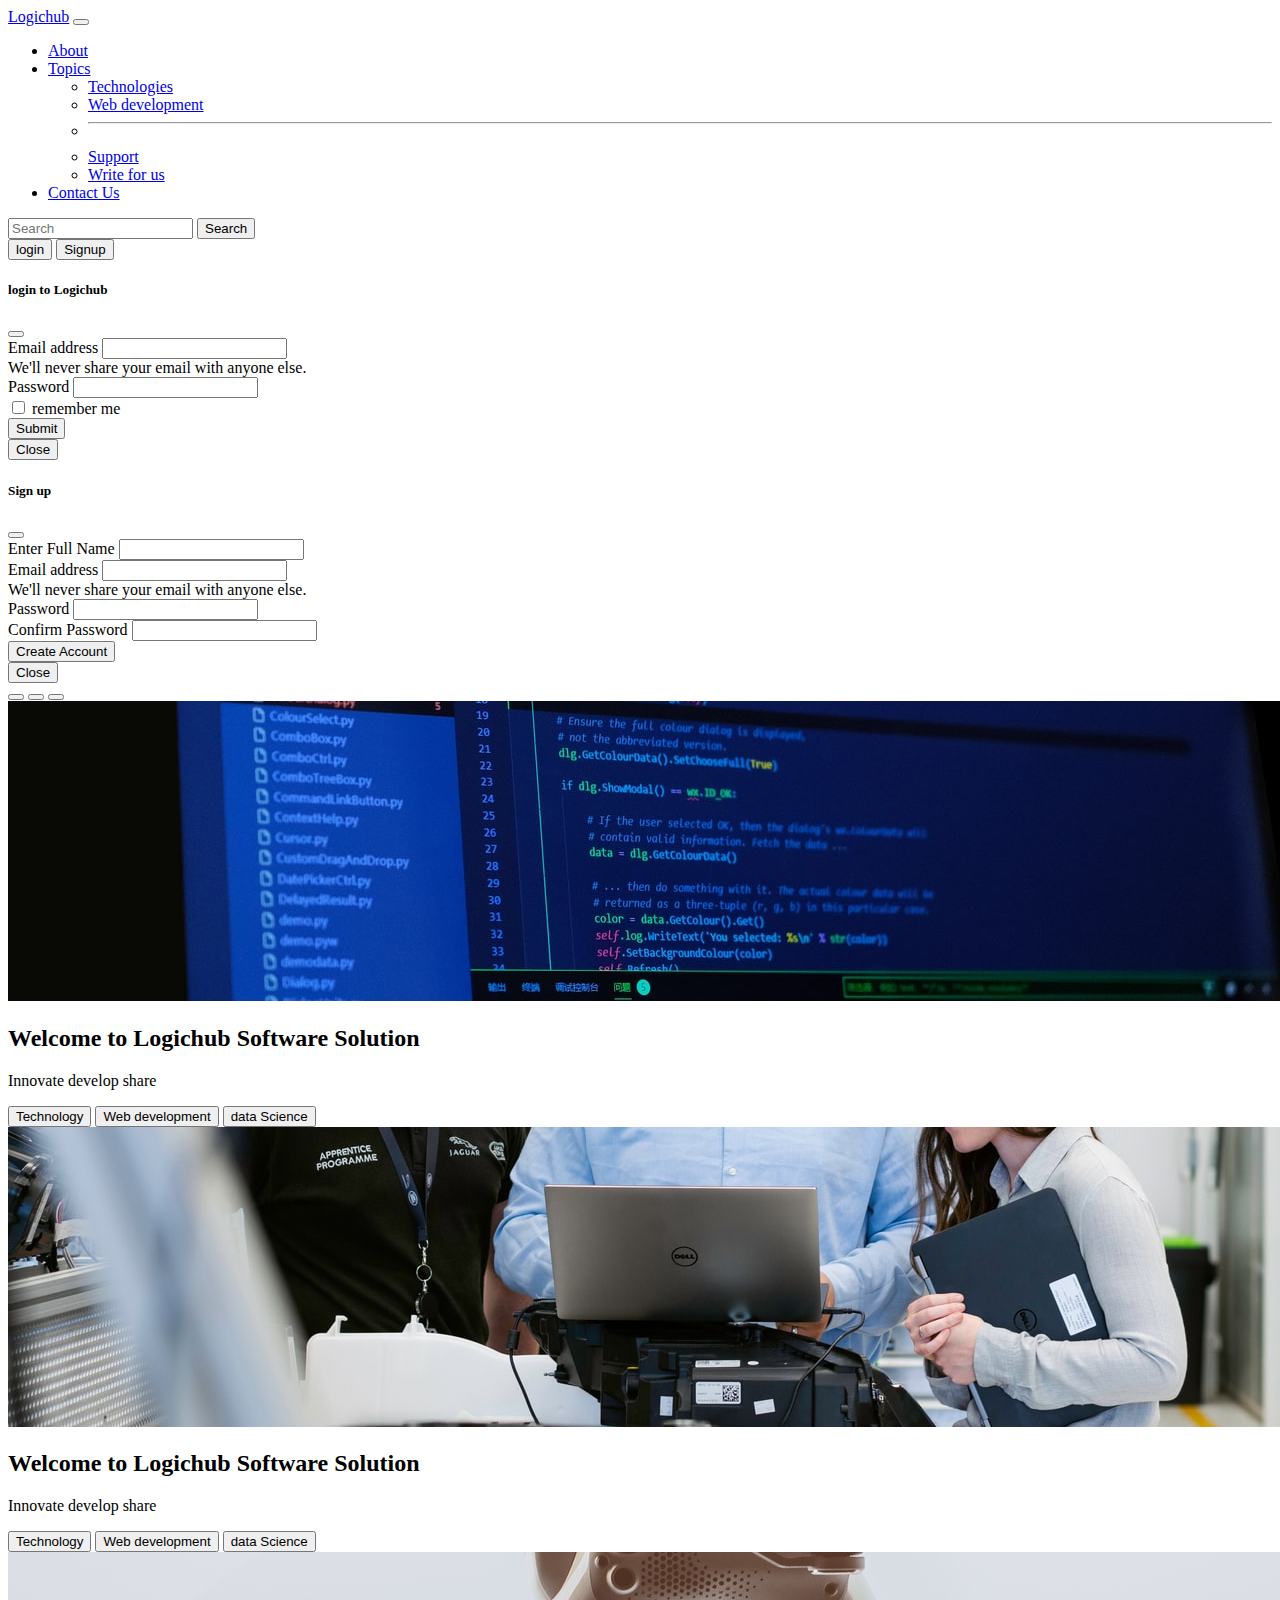
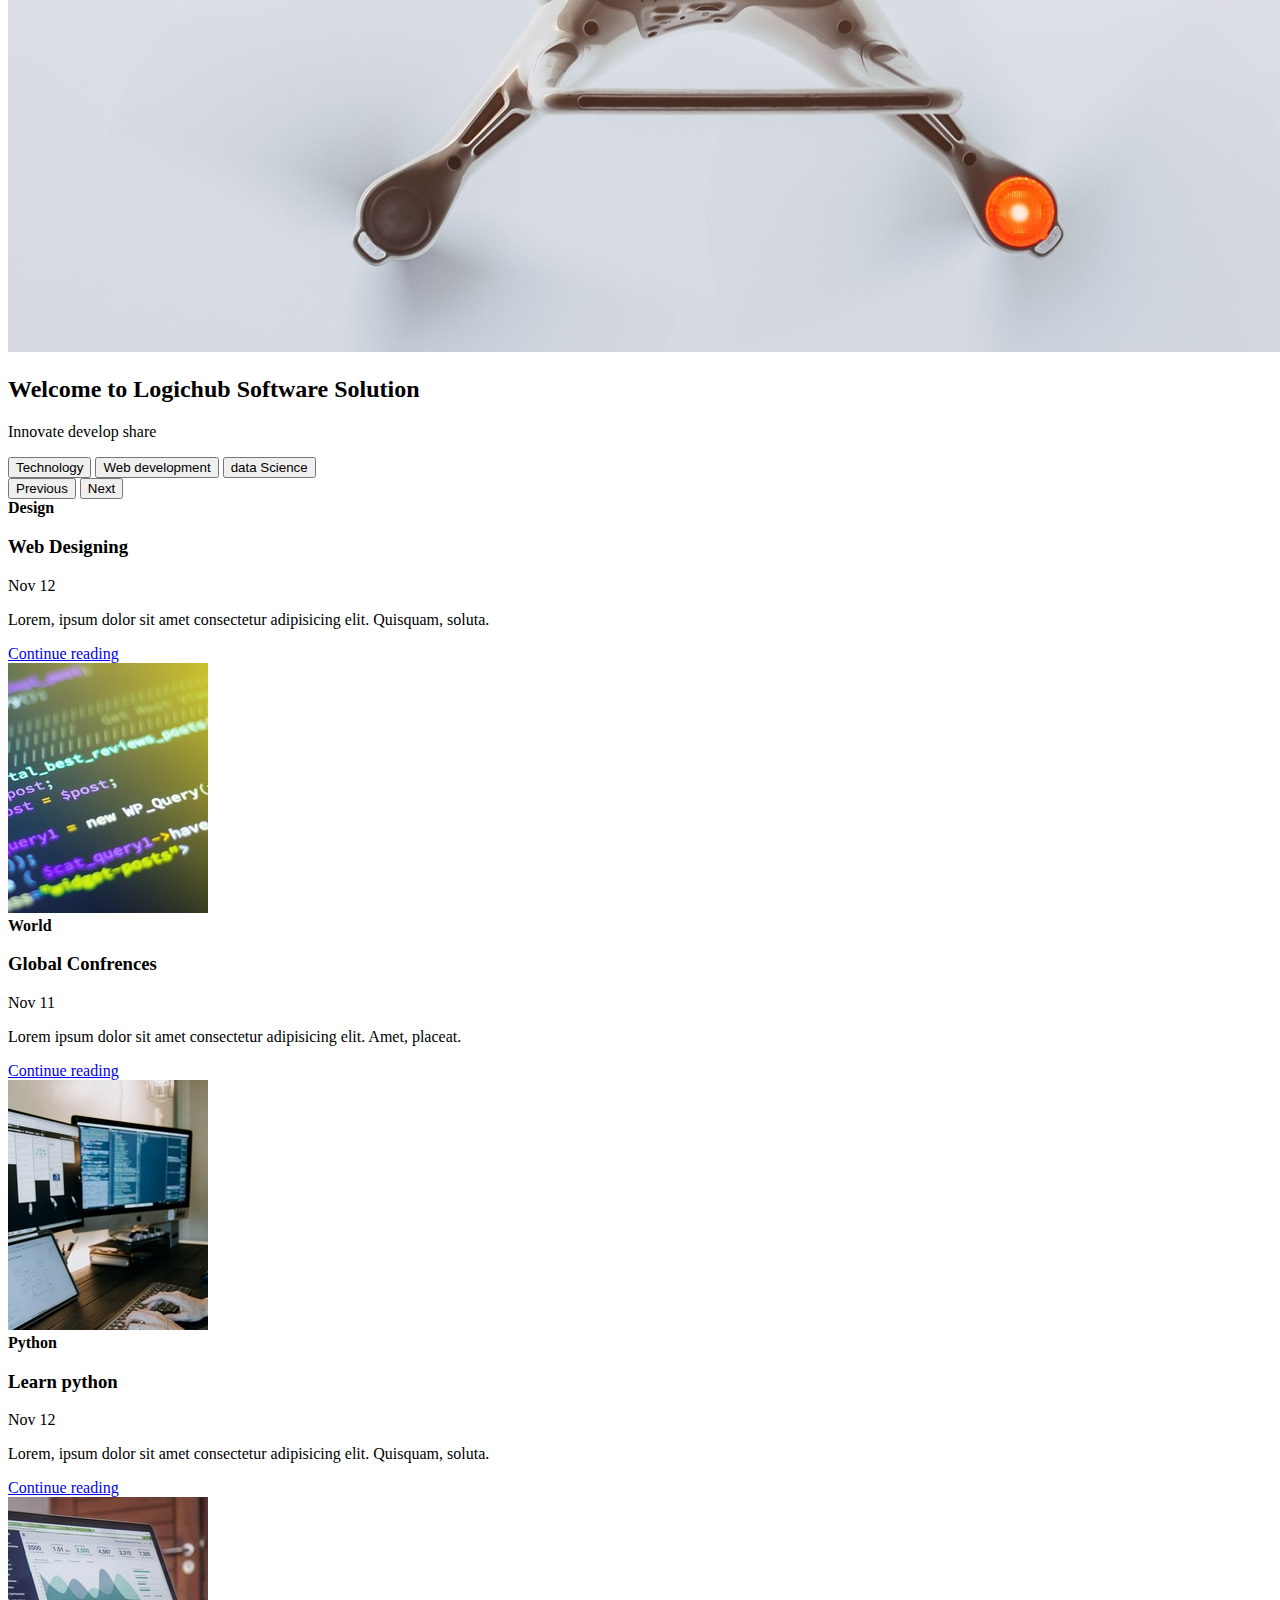
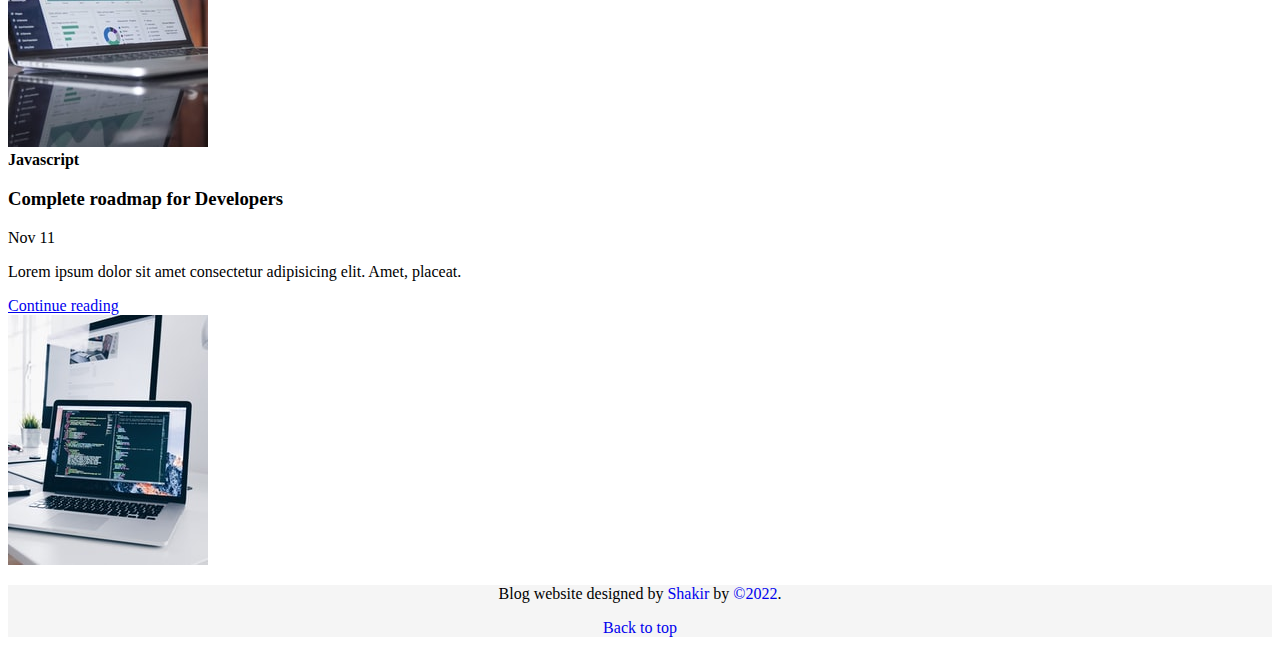
<file: index.html>
<!doctype html>
<html lang="en">

<head>
    <meta charset="utf-8">
    <meta name="viewport" content="width=device-width, initial-scale=1">
    <title>Bootstrap demo</title>
   <link rel="stylesheet" href="css/style.css">
    <link href="https://cdn.jsdelivr.net/npm/bootstrap@5.2.0/dist/css/bootstrap.min.css" rel="stylesheet"
        integrity="sha384-gH2yIJqKdNHPEq0n4Mqa/HGKIhSkIHeL5AyhkYV8i59U5AR6csBvApHHNl/vI1Bx" crossorigin="anonymous">
</head>

<body>
    <nav class="navbar navbar-expand-lg navbar-dark bg-dark">
        <div class="container-fluid">
            <a class="navbar-brand" href="index.html">Logichub</a>
            <button class="navbar-toggler" type="button" data-bs-toggle="collapse"
                data-bs-target="#navbarSupportedContent" aria-controls="navbarSupportedContent" aria-expanded="false"
                aria-label="Toggle navigation">
                <span class="navbar-toggler-icon"></span>
            </button>
            <div class="collapse navbar-collapse" id="navbarSupportedContent">
                <ul class="navbar-nav me-auto mb-2 mb-lg-0">
                    <li class="nav-item">
                        <a class="nav-link " aria-current="page" href="about.html">About</a>
                    </li>

                    <li class="nav-item dropdown">
                        <a class="nav-link dropdown-toggle" href="#" role="button" data-bs-toggle="dropdown"
                            aria-expanded="false">
                            Topics
                        </a>
                        <ul class="dropdown-menu">
                            <li><a class="dropdown-item" href="#">Technologies</a></li>
                            <li><a class="dropdown-item" href="#">Web development</a></li>
                            <li>
                                <hr class="dropdown-divider">
                            </li>
                            <li><a class="dropdown-item" href="#">Support</a></li>
                            <li><a class="dropdown-item" href="#">Write for us</a></li>
                        </ul>
                    </li>
                    <li class="nav-item">
                        <a class="nav-link " aria-current="page" href="contact.html">Contact Us</a>
                    </li>
                </ul>
                <form class="d-flex" role="search">
                    <input class="form-control me-2" type="search" placeholder="Search" aria-label="Search">
                    <button class="btn btn-outline-danger" type="submit">Search</button>
                </form>
                <div class="mx-2">
                    <button class="btn btn-danger" data-bs-toggle="modal" data-bs-target="#loginModal">login</button>
                    <button class="btn btn-danger" data-bs-toggle="modal" data-bs-target="#signupModal">Signup</button>
            </div>
        </div>
    </nav>
  <!-- login Modal -->
  <div class="modal fade" id="loginModal" tabindex="-1" aria-labelledby="loginModalLabel" aria-hidden="true">
    <div class="modal-dialog">
      <div class="modal-content">
        <div class="modal-header">
          <h5 class="modal-title" id="loginModalLabel">login to Logichub</h5>
          <button type="button" class="btn-close" data-bs-dismiss="modal" aria-label="Close"></button>
        </div>
        <div class="modal-body">
            <form>
                <div class="mb-3">
                  <label for="InputEmail1" class="form-label">Email address</label>
                  <input type="email" class="form-control" id="InputEmail1" aria-describedby="emailHelp">
                  <div id="emailHelp" class="form-text">We'll never share your email with anyone else.</div>
                </div>
                <div class="mb-3">
                  <label for="InputPassword1" class="form-label">Password</label>
                  <input type="password" class="form-control" id="InputPassword1">
                </div>
                <div class="mb-3 form-check">
                  <input type="checkbox" class="form-check-input" id="CheckBox">
                  <label class="form-check-label" for="CheckBox">remember me</label>
                </div>
                <button type="submit" class="btn btn-primary">Submit</button>
              </form>
        </div>
        <div class="modal-footer">
          <button type="button" class="btn btn-secondary" data-bs-dismiss="modal">Close</button>
        </div>
      </div>
    </div>
  </div>
  
  <!--Signup Modal -->
  <div class="modal fade" id="signupModal" tabindex="-1" aria-labelledby="signupModalLabel" aria-hidden="true">
    <div class="modal-dialog">
      <div class="modal-content">
        <div class="modal-header">
          <h5 class="modal-title" id="signupModalLabel">Sign up</h5>
          <button type="button" class="btn-close" data-bs-dismiss="modal" aria-label="Close"></button>
        </div>
        <div class="modal-body">
            <form>
                <div class="mb-3">
                    <label for="fullname" class="form-label">Enter Full Name</label>
                    <input type="email" class="form-control" id="fullname" aria-describedby="fullnameHelp">
                    <div id="fullnameHelp" class="form-text"></div>
                  </div>
                <div class="mb-3">
                  <label for="InputEmail1" class="form-label">Email address</label>
                  <input type="email" class="form-control" id="InputEmail1" aria-describedby="emailHelp">
                  <div id="emailHelp" class="form-text">We'll never share your email with anyone else.</div>
                </div>
                <div class="mb-3">
                  <label for="InputPassword1" class="form-label">Password</label>
                  <input type="password" class="form-control" id="InputPassword1">
                </div>
                <div class="mb-3">
                    <label for="cInputPassword1" class="form-label">Confirm Password</label>
                    <input type="password" class="form-control" id="InputPassword1">
                  </div>
                <button type="submit" class="btn btn-primary">Create Account</button>
              </form>
        </div>
        <div class="modal-footer">
          <button type="button" class="btn btn-secondary" data-bs-dismiss="modal">Close</button>
        </div>
      </div>
    </div>
  </div>
  <!-- rest -->
    <div id="carouselExampleCaptions" class="carousel slide carousel-fade" data-bs-ride="carousel">
        <div class="carousel-indicators">
            <button type="button" data-bs-target="#carouselExampleCaptions" data-bs-slide-to="0" class="active"
                aria-current="true" aria-label="Slide 1"></button>
            <button type="button" data-bs-target="#carouselExampleCaptions" data-bs-slide-to="1"
                aria-label="Slide 2"></button>
            <button type="button" data-bs-target="#carouselExampleCaptions" data-bs-slide-to="2"
                aria-label="Slide 3"></button>
        </div>
        <div class="carousel-inner">
            <div class="carousel-item active">
                <img class= "img-fluid" src="images/5.jpg" class="d-block w-100" alt="...">
                <div class="carousel-caption d-none d-md-block">
                    <h2>Welcome to Logichub Software Solution</h2>
                    <p>Innovate develop share</p>
                    <button class="btn btn-danger">Technology</button>
                    <button class="btn btn-primary">Web development</button>
                    <button class="btn btn-success">data Science</button>
                </div>
            </div>
            <div class="carousel-item">
                <!-- https://source.unsplash.com/1400x300/?coding,code -->
                <img class= "img-fluid" src="images/4.jpg" class="d-block w-100" alt="...">
                <div class="carousel-caption d-none d-md-block">
                    <h2>Welcome to Logichub Software Solution</h2>
                    <p>Innovate develop share</p>
                    <button class="btn btn-danger">Technology</button>
                    <button class="btn btn-primary">Web development</button>
                    <button class="btn btn-success">data Science</button>
                </div>
            </div>
            <div class="carousel-item">
                <img class= "img-fluid" src="images/6.jpg" class="d-block w-100" alt="...">
                <div class="carousel-caption d-none d-md-block">
                    <h2>Welcome to Logichub Software Solution</h2>
                    <p>Innovate develop share</p>
                    <button class="btn btn-danger">Technology</button>
                    <button class="btn btn-primary">Web development</button>
                    <button class="btn btn-success">data Science</button>
                </div>
            </div>
        </div>
        <button class="carousel-control-prev" type="button" data-bs-target="#carouselExampleCaptions"
            data-bs-slide="prev">
            <span class="carousel-control-prev-icon" aria-hidden="true"></span>
            <span class="visually-hidden">Previous</span>
        </button>
        <button class="carousel-control-next" type="button" data-bs-target="#carouselExampleCaptions"
            data-bs-slide="next">
            <span class="carousel-control-next-icon" aria-hidden="true"></span>
            <span class="visually-hidden">Next</span>
        </button>
    </div>


   <div class="container my-4">
    <div class="row mb-2">
        <div class="col-md-6">
          <div class="row g-0 border rounded overflow-hidden flex-md-row mb-4 shadow-sm h-md-250 position-relative">
            <div class="col p-4 d-flex flex-column position-static">
              <strong class="d-inline-block mb-2 text-primary">Design</strong>
              <h3 class="mb-0">Web Designing</h3>
              <div class="mb-1 text-muted">Nov 12</div>
              <p class="card-text mb-auto">Lorem, ipsum dolor sit amet consectetur adipisicing elit. Quisquam, soluta.</p>
              <a href="#" class="stretched-link">Continue reading</a>
            </div>
            <div class="col-auto d-none d-lg-block">
              <img class="bd-placeholder-img img-fluid" width="200" height="250" src="images/a.jpg" alt="">
            </div>
          </div>
        </div>
        <div class="col-md-6">
          <div class="row g-0 border rounded overflow-hidden flex-md-row mb-4 shadow-sm h-md-250 position-relative">
            <div class="col p-4 d-flex flex-column position-static">
              <strong class="d-inline-block mb-2 text-success">World</strong>
              <h3 class="mb-0">Global Confrences</h3>
              <div class="mb-1 text-muted">Nov 11</div>
              <p class="mb-auto">Lorem ipsum dolor sit amet consectetur adipisicing elit. Amet, placeat.</p>
              <a href="#" class="stretched-link">Continue reading</a>
            </div>
            <div class="col-auto d-none d-lg-block">
             <img class="bd-placeholder-img img-fluid" width="200" height="250" src="images/b.jpg" alt="">
            </div>
          </div>
        </div>
    </div>
    <div class="row mb-2">
        <div class="col-md-6">
          <div class="row g-0 border rounded overflow-hidden flex-md-row mb-4 shadow-sm h-md-250 position-relative">
            <div class="col p-4 d-flex flex-column position-static">
              <strong class="d-inline-block mb-2 text-warning">Python</strong>
              <h3 class="mb-0">Learn python</h3>
              <div class="mb-1 text-muted">Nov 12</div>
              <p class="card-text mb-auto">Lorem, ipsum dolor sit amet consectetur adipisicing elit. Quisquam, soluta.</p>
              <a href="#" class="stretched-link">Continue reading</a>
            </div>
            <div class="col-auto d-none d-lg-block">
              <img class="bd-placeholder-img img-fluid" width="200" height="250" src="images/e.jpg" alt="">
            </div>
          </div>
        </div>
        <div class="col-md-6">
          <div class="row g-0 border rounded overflow-hidden flex-md-row mb-4 shadow-sm h-md-250 position-relative">
            <div class="col p-4 d-flex flex-column position-static">
              <strong class="d-inline-block mb-2 text-danger">Javascript</strong>
              <h3 class="mb-0">Complete roadmap for Developers</h3>
              <div class="mb-1 text-muted">Nov 11</div>
              <p class="mb-auto">Lorem ipsum dolor sit amet consectetur adipisicing elit. Amet, placeat.</p>
              <a href="#" class="stretched-link">Continue reading</a>
            </div>
            <div class="col-auto d-none d-lg-block">
             <img class="bd-placeholder-img img-fluid" width="200" height="250" src="images/f.jpg" alt="">
            </div>
          </div>
        </div>
    </div>
   </div>






    <script src="https://cdn.jsdelivr.net/npm/bootstrap@5.2.0/dist/js/bootstrap.bundle.min.js"
        integrity="sha384-A3rJD856KowSb7dwlZdYEkO39Gagi7vIsF0jrRAoQmDKKtQBHUuLZ9AsSv4jD4Xa"
        crossorigin="anonymous"></script>
        <div class="footer d-flex justify-content-center align-items-center">
            <footer class="blog-footer">
                <p>Blog website designed  by <a href="https://github.com/ShakirAhmad14">Shakir</a> by <a href="https://twitter.com/mdo">&copy;2022</a>.</p>
                <p>
                  <a  class="btn btn-primary" href="index.html">Back to top</a>
                </p>
              </footer>
        </div>
</body>

</html>
</file>
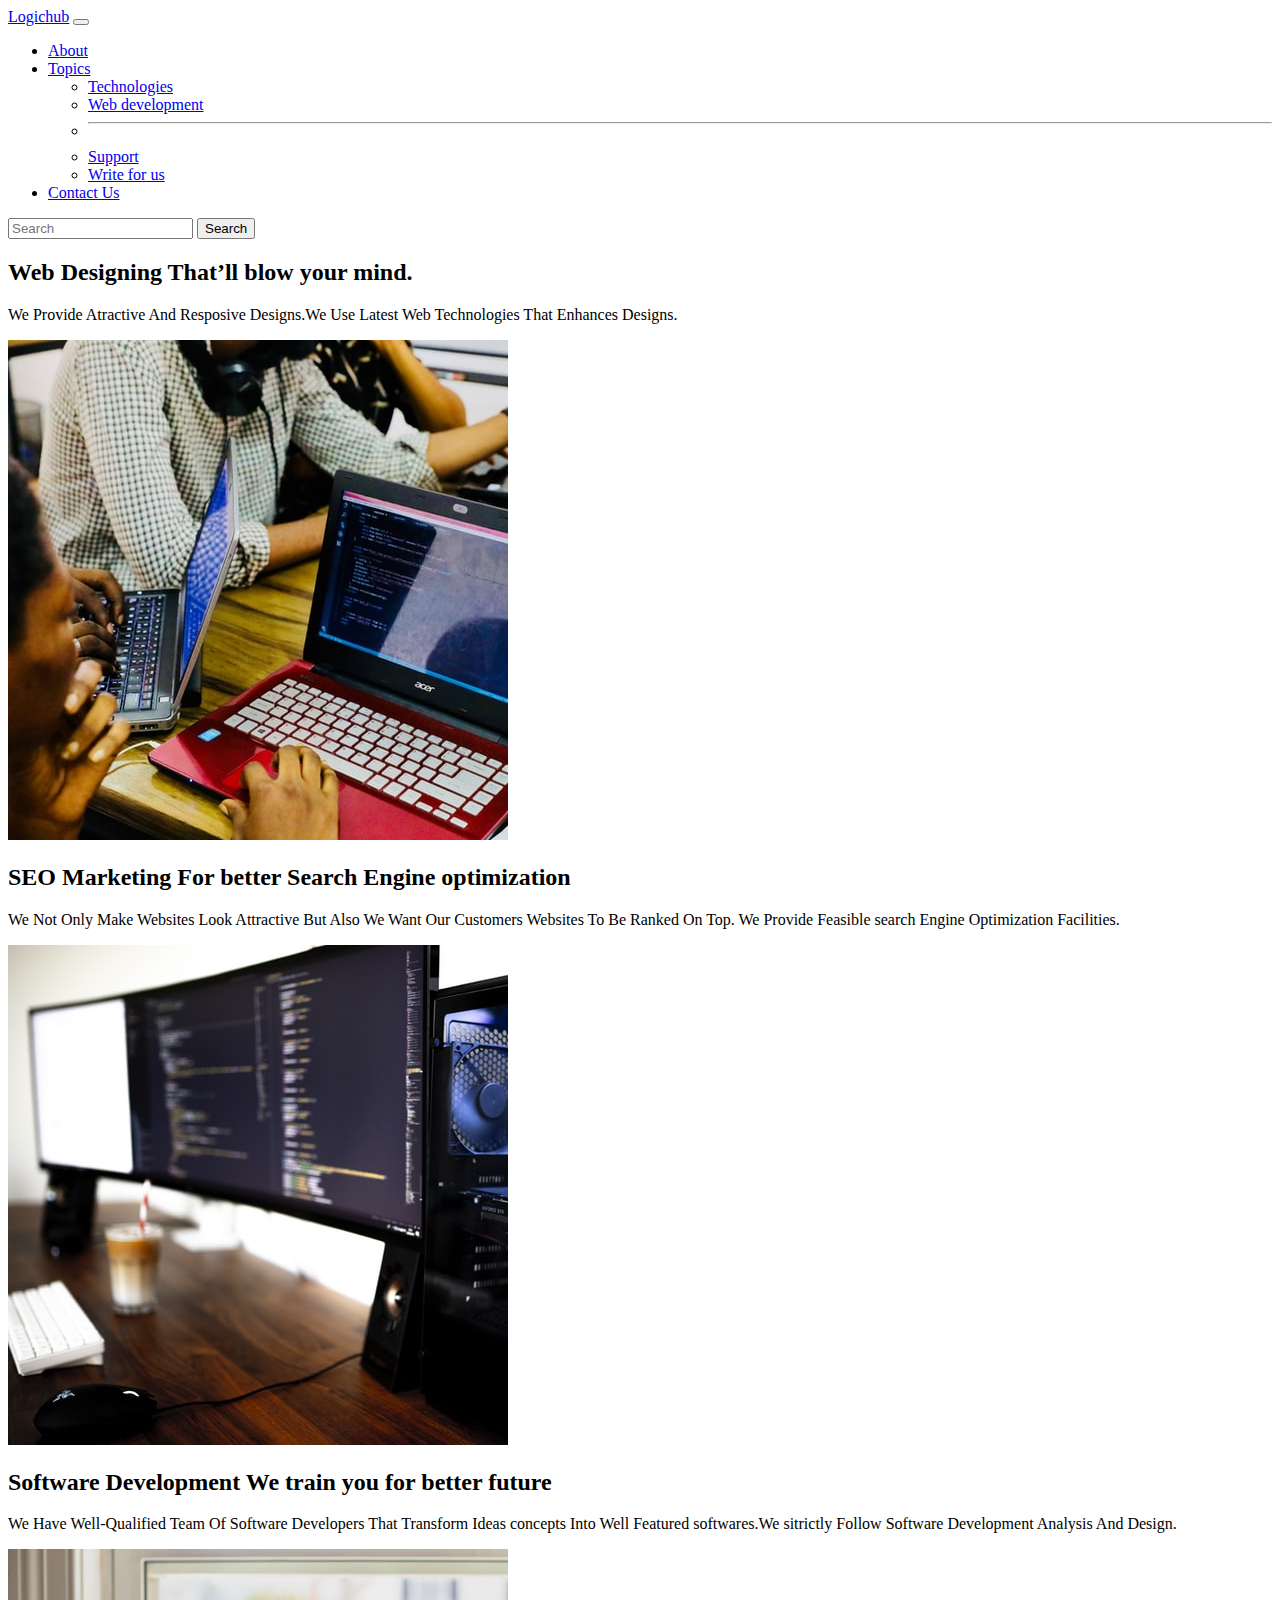
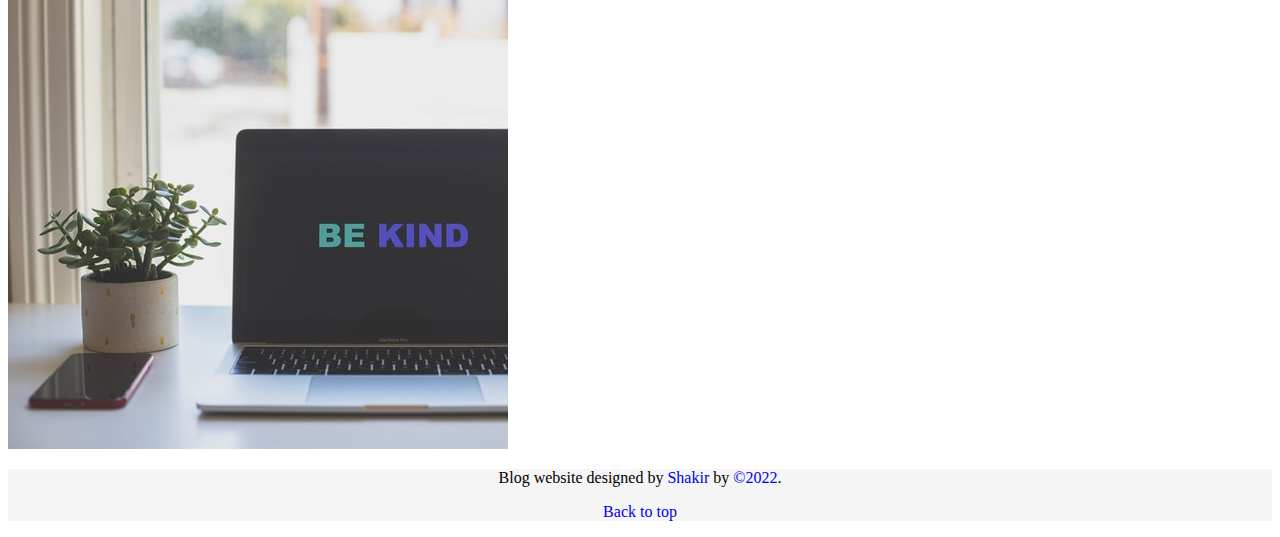
<file: about.html>
<!doctype html>
<html lang="en">

<head>
    <meta charset="utf-8">
    <meta name="viewport" content="width=device-width, initial-scale=1">
    <title>Bootstrap demo</title>
    <link rel="stylesheet" href="css/style.css">
    <link href="https://cdn.jsdelivr.net/npm/bootstrap@5.2.0/dist/css/bootstrap.min.css" rel="stylesheet"
        integrity="sha384-gH2yIJqKdNHPEq0n4Mqa/HGKIhSkIHeL5AyhkYV8i59U5AR6csBvApHHNl/vI1Bx" crossorigin="anonymous">
</head>

<body>
    <nav class="navbar navbar-expand-lg navbar-dark bg-dark">
        <div class="container-fluid">
            <a class="navbar-brand" href="index.html">Logichub</a>
            <button class="navbar-toggler" type="button" data-bs-toggle="collapse"
                data-bs-target="#navbarSupportedContent" aria-controls="navbarSupportedContent" aria-expanded="false"
                aria-label="Toggle navigation">
                <span class="navbar-toggler-icon"></span>
            </button>
            <div class="collapse navbar-collapse" id="navbarSupportedContent">
                <ul class="navbar-nav me-auto mb-2 mb-lg-0">
                    <li class="nav-item">
                        <a class="nav-link active" aria-current="page" href="about.html">About</a>
                    </li>

                    <li class="nav-item dropdown">
                        <a class="nav-link dropdown-toggle" href="#" role="button" data-bs-toggle="dropdown"
                            aria-expanded="false">
                            Topics
                        </a>
                        <ul class="dropdown-menu">
                            <li><a class="dropdown-item" href="#">Technologies</a></li>
                            <li><a class="dropdown-item" href="#">Web development</a></li>
                            <li>
                                <hr class="dropdown-divider">
                            </li>
                            <li><a class="dropdown-item" href="#">Support</a></li>
                            <li><a class="dropdown-item" href="#">Write for us</a></li>
                        </ul>
                    </li>
                    <li class="nav-item">
                        <a class="nav-link " aria-current="page" href="contact.html">Contact Us</a>
                    </li>
                </ul>
                <form class="d-flex" role="search">
                    <input class="form-control me-2" type="search" placeholder="Search" aria-label="Search">
                    <button class="btn btn-outline-success" type="submit">Search</button>
                </form>
            </div>
        </div>
    </nav>
    <div class="container my-4 ">
        <div class="row featurette d-flex justify-content-center align-items-center mt-2">
            <div class="col-md-7 ">
                <h2 class="featurette-heading fw-normal lh-1">Web Designing <span class="text-muted">That’ll blow your
                        mind.</span></h2>
                <p class="lead">We Provide Atractive And Resposive Designs.We Use Latest Web Technologies That Enhances
                    Designs.</p>
            </div>
            <div class="col-md-5">
                <img class="bd-placeholder-img bd-placeholder-img-lg featurette-image img-fluid mx-auto" width="500"
                    height="500" src="tech-Images/tech1.jpg" alt="">
            </div>
        </div>
        <!-- second-->
        <div class="row featurette d-flex justify-content-center align-items-center mt-2">
            <div class="col-md-7 order-md-1">
                <h2 class="featurette-heading fw-normal lh-1">SEO Marketing <span class="text-muted">For better Search Engine optimization</span></h2>
                <p class="lead">We Not Only Make Websites Look Attractive But Also We Want Our Customers Websites To Be Ranked On Top. We Provide Feasible search Engine Optimization Facilities.</p>
            </div>
            <div class="col-md-5">
                <img class="bd-placeholder-img bd-placeholder-img-lg featurette-image img-fluid mx-auto  img-fluid" width="500"
                    height="500" src="tech-Images/tech2.jpg" alt="">

            </div>
        </div>
        <!-- 3rd -->
        <div class="row featurette d-flex justify-content-center align-items-center mt-2">
            <div class="col-md-7 ">
                <h2 class="featurette-heading fw-normal lh-1">Software Development <span class="text-muted">We train you for better future</span></h2>
                <p class="lead">We Have Well-Qualified Team Of Software Developers That Transform Ideas concepts Into Well Featured softwares.We sitrictly Follow Software Development Analysis And Design.</p>
            </div>
            <div class="col-md-5">
                <img class="bd-placeholder-img bd-placeholder-img-lg featurette-image img-fluid mx-auto" width="500"
                    height="500" src="tech-Images/tech3.jpg" alt="">

            </div>
        </div>
    </div>

    <script src="https://cdn.jsdelivr.net/npm/bootstrap@5.2.0/dist/js/bootstrap.bundle.min.js"
        integrity="sha384-A3rJD856KowSb7dwlZdYEkO39Gagi7vIsF0jrRAoQmDKKtQBHUuLZ9AsSv4jD4Xa"
        crossorigin="anonymous"></script>
    <div class="footer d-flex justify-content-center align-items-center">
        <footer class="blog-footer">
            <p>Blog website designed by <a href="https://github.com/ShakirAhmad14">Shakir</a> by <a
                    href="https://twitter.com/mdo">&copy;2022</a>.</p>
            <p>
                <a class="btn btn-primary" href="about.html">Back to top</a>
            </p>
        </footer>
    </div>
</body>

</html>
</file>
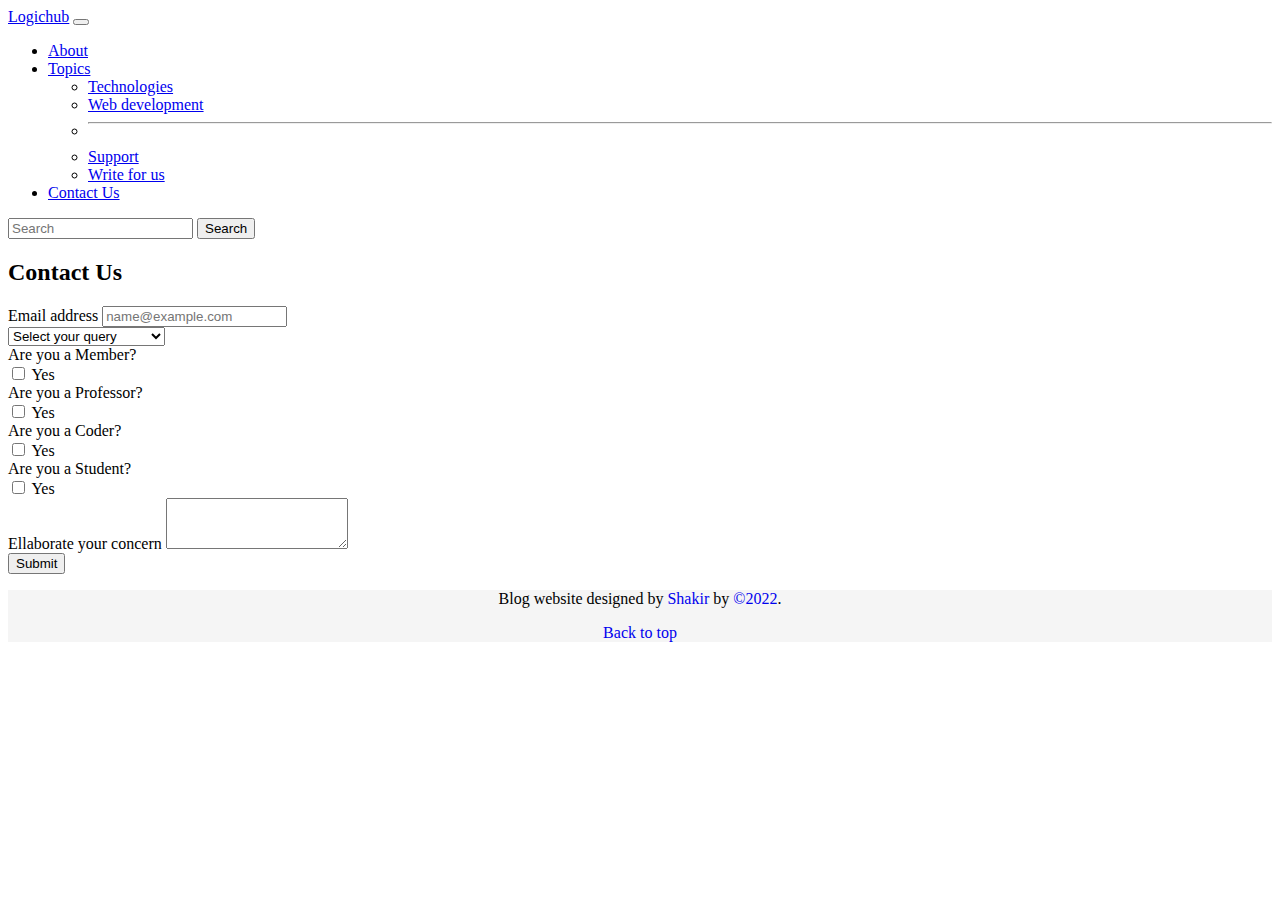
<file: contact.html>
<!doctype html>
<html lang="en">

<head>
    <meta charset="utf-8">
    <meta name="viewport" content="width=device-width, initial-scale=1">
    <title>Bootstrap demo</title>
    <link rel="stylesheet" href="css/style.css">
    <link href="https://cdn.jsdelivr.net/npm/bootstrap@5.2.0/dist/css/bootstrap.min.css" rel="stylesheet"
        integrity="sha384-gH2yIJqKdNHPEq0n4Mqa/HGKIhSkIHeL5AyhkYV8i59U5AR6csBvApHHNl/vI1Bx" crossorigin="anonymous">
</head>

<body>
    <nav class="navbar navbar-expand-lg navbar-dark bg-dark">
        <div class="container-fluid">
            <a class="navbar-brand" href="index.html">Logichub</a>
            <button class="navbar-toggler" type="button" data-bs-toggle="collapse"
                data-bs-target="#navbarSupportedContent" aria-controls="navbarSupportedContent" aria-expanded="false"
                aria-label="Toggle navigation">
                <span class="navbar-toggler-icon"></span>
            </button>
            <div class="collapse navbar-collapse" id="navbarSupportedContent">
                <ul class="navbar-nav me-auto mb-2 mb-lg-0">
                    <li class="nav-item">
                        <a class="nav-link " aria-current="page" href="about.html">About</a>
                    </li>

                    <li class="nav-item dropdown">
                        <a class="nav-link dropdown-toggle" href="#" role="button" data-bs-toggle="dropdown"
                            aria-expanded="false">
                            Topics
                        </a>
                        <ul class="dropdown-menu">
                            <li><a class="dropdown-item" href="#">Technologies</a></li>
                            <li><a class="dropdown-item" href="#">Web development</a></li>
                            <li>
                                <hr class="dropdown-divider">
                            </li>
                            <li><a class="dropdown-item" href="#">Support</a></li>
                            <li><a class="dropdown-item" href="#">Write for us</a></li>
                        </ul>
                    </li>
                    <li class="nav-item">
                        <a class="nav-link active" aria-current="page" href="contact.html">Contact Us</a>
                    </li>
                </ul>
                <form class="d-flex" role="search">
                    <input class="form-control me-2" type="search" placeholder="Search" aria-label="Search">
                    <button class="btn btn-outline-success" type="submit">Search</button>
                </form>
            </div>
        </div>
    </nav>
    <div class="container my-4">
        <h2>Contact Us</h2>
        <div class="mb-3">
            <label for="exampleFormControlInput1" class="form-label">Email address</label>
            <input type="email" class="form-control" id="exampleFormControlInput1" placeholder="name@example.com">
        </div>
        <select class="form-select" aria-label="Default select example">
            <option selected>Select your query</option>
            <option value="1"> Web Designing</option>
            <option value="2">Domain Registrations</option>
            <option value="3">Web Hosting</option>
            <option value="4">Software Development</option>
            <option value="5">Logo Designing</option>
            <option value="6">SEO Marketing</option>
            <option value="6">Others</option>
          </select>
          <div class="form-group row">
            <div class="col-sm-2">Are you a Member?</div>
            <div class="col-sm-10">
                <div class="form-check">
                    <input class="form-check-input" type="checkbox" id="gridCheck1">
                    <label class="form-check-label" for="gridCheck1">
                        Yes
                    </label>
                </div>
            </div>
        </div>
        <div class="form-group row">
            <div class="col-sm-2">Are you a Professor?</div>
            <div class="col-sm-10">
                <div class="form-check">
                    <input class="form-check-input" type="checkbox" id="gridCheck2">
                    <label class="form-check-label" for="gridCheck2">
                        Yes
                    </label>
                </div>
            </div>
        </div>
        <div class="form-group row">
            <div class="col-sm-2">Are you a Coder?</div>
            <div class="col-sm-10">
                <div class="form-check">
                    <input class="form-check-input" type="checkbox" id="gridCheck3">
                    <label class="form-check-label" for="gridCheck3">
                        Yes
                    </label>
                </div>
            </div>
        </div>
        <div class="form-group row">
            <div class="col-sm-2">Are you a Student?</div>
            <div class="col-sm-10">
                <div class="form-check">
                    <input class="form-check-input" type="checkbox" id="gridCheck3">
                    <label class="form-check-label" for="gridCheck3">
                        Yes
                    </label>
                </div>
            </div>
        </div>
<!-- Text Area -->
        <div class="mb-3">
            <label for="exampleFormControlTextarea1" class="form-label">Ellaborate your concern</label>
            <textarea class="form-control" id="exampleFormControlTextarea1" rows="3" ></textarea>
        </div>
<button class="btn btn-primary">Submit</button>
    </div>

    <script src="https://cdn.jsdelivr.net/npm/bootstrap@5.2.0/dist/js/bootstrap.bundle.min.js"
        integrity="sha384-A3rJD856KowSb7dwlZdYEkO39Gagi7vIsF0jrRAoQmDKKtQBHUuLZ9AsSv4jD4Xa"
        crossorigin="anonymous"></script>
    <div class="footer d-flex justify-content-center align-items-center">
        <footer class="blog-footer">
            <p>Blog website designed by <a href="https://github.com/ShakirAhmad14">Shakir</a> by <a
                    href="https://twitter.com/mdo">&copy;2022</a>.</p>
            <p>
                <a class="btn btn-primary" href="contact.html">Back to top</a>
            </p>
        </footer>
    </div>
</body>

</html>
</file>
<file: css/style.css>
.footer{
    /* position: fixed; */
    left: 0;
    bottom: 0;
    width: 100%;
    background-color: #f5f5f5;
    color: black;
    text-align: center;
}
.footer p>a{
    text-decoration: none;
}
</file>
